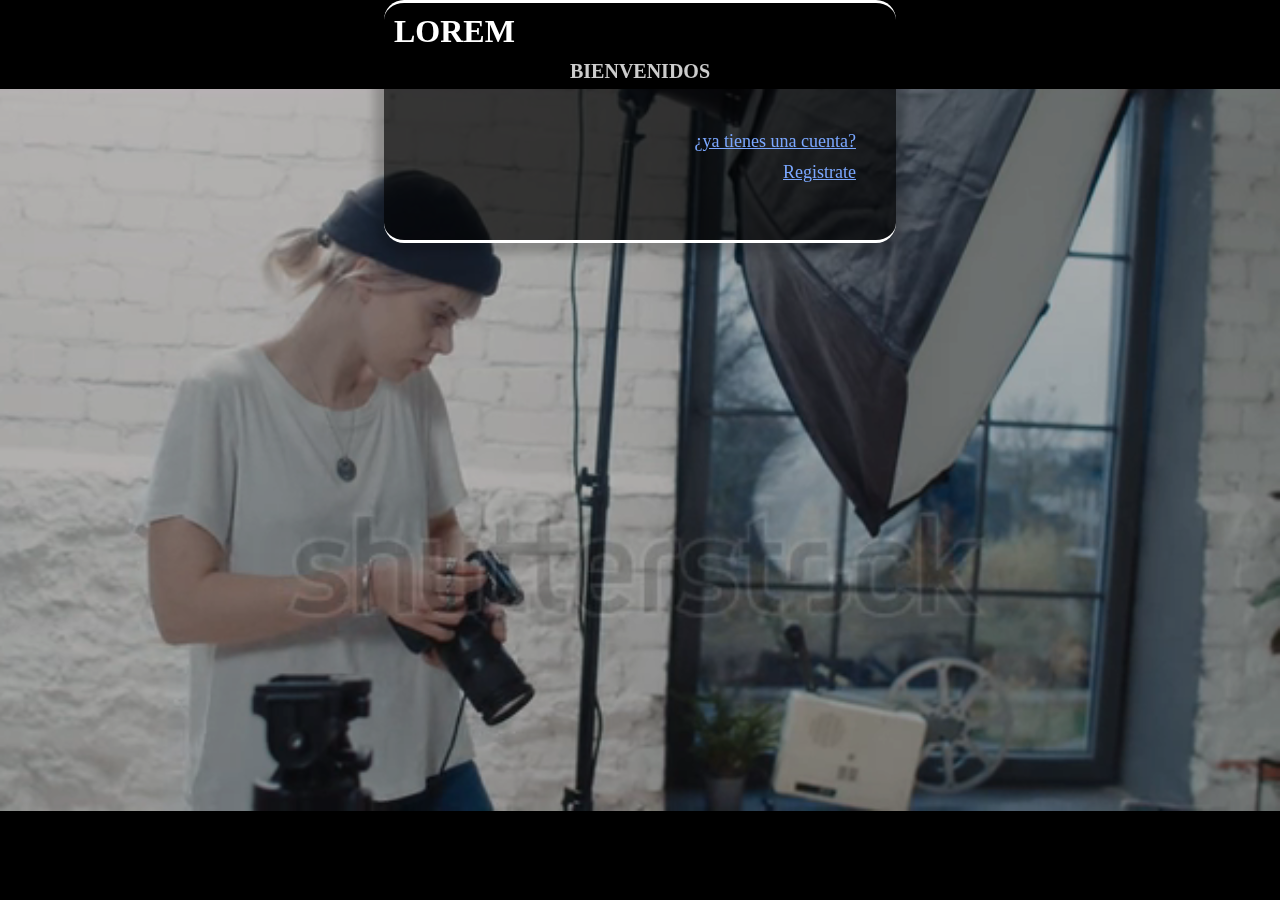
<file: index.html>
<!DOCTYPE html>
<html lang="es">
  <head>
    <meta charset="UTF-8" />
    <meta http-equiv="X-UA-Compatible" content="IE=edge" />
    <meta name="viewport" content="width=device-width, initial-scale=1.0" />
    <title>Pagina principal</title>
    <link rel="preconnect" href="https://fonts.googleapis.com" />
    <link rel="preconnect" href="https://fonts.gstatic.com" crossorigin />
    <link
      href="https://fonts.googleapis.com/css2?family=Koulen&display=swap"
      rel="stylesheet"
    />
    <link rel="stylesheet" href="css/style.css" />
  </head>
  <body>
    <div class="fondo">
      <div class="video">
        <video
          src="stock-footage-isolated-caucasian-photographer-standing-in-her-modern-photo-studio-holding-a-camera-and-setting-up.webm"
          autoplay
          muted
          loop
          poster=""
        ></video>
        <div class="prueba"></div>
      </div>
      <div class="contenedor">
        <header>
          <h1>LOREM</h1>
        </header>
        <main>
          <h3>BIENVENIDOS</h3>
          <p class="p1">
            Lorem ipsum dolor sit amet consectetur adipisicing elit. Fugit
            beatae labore amet repellendus quas nam accusamus, quisquam
            deserunt. Quidem saepe blanditiis cupiditate
            <strong>expedita necessitatibus consequatur dignissimos</strong> ut
            repellendus laboriosam. Vel exercitationem ratione, facilis
            aspernatur quam debitis soluta. Accusamus repellendus delectus et
            cumque nemo debitis! Deserunt natus praesentium nisi et optio?
          </p>
          <br />
          <p class="p2">
            Lorem ipsum dolor sit amet consectetur adipisicing elit. Vitae sit
            omnis, sed iste in modi ut, voluptatem, quae voluptas voluptate
            aspernatur nam
            <strong>alias rerum dicta expedita ea autem quisquam.</strong>
            Suscipit maiores aperiam fugiat soluta sed assumenda deserunt sequi
            dolor, molestiae esse labore quibusdam quisquam! Iusto, ipsam
            dignissimos rem maxime minus harum voluptatum sunt sit beatae
            voluptates ipsa debitis? Rerum, modi.
          </p>
        </main>
        <footer>
          <p>
            <a href="Formulario login/login.html">¿ya tienes una cuenta?</a>
          </p>
          <p>
            <a href="Formulario de registro/FormularioRegistro.html"
              >Registrate</a
            >
          </p>
        </footer>
      </div>
    </div>
  </body>
</html>
</file>
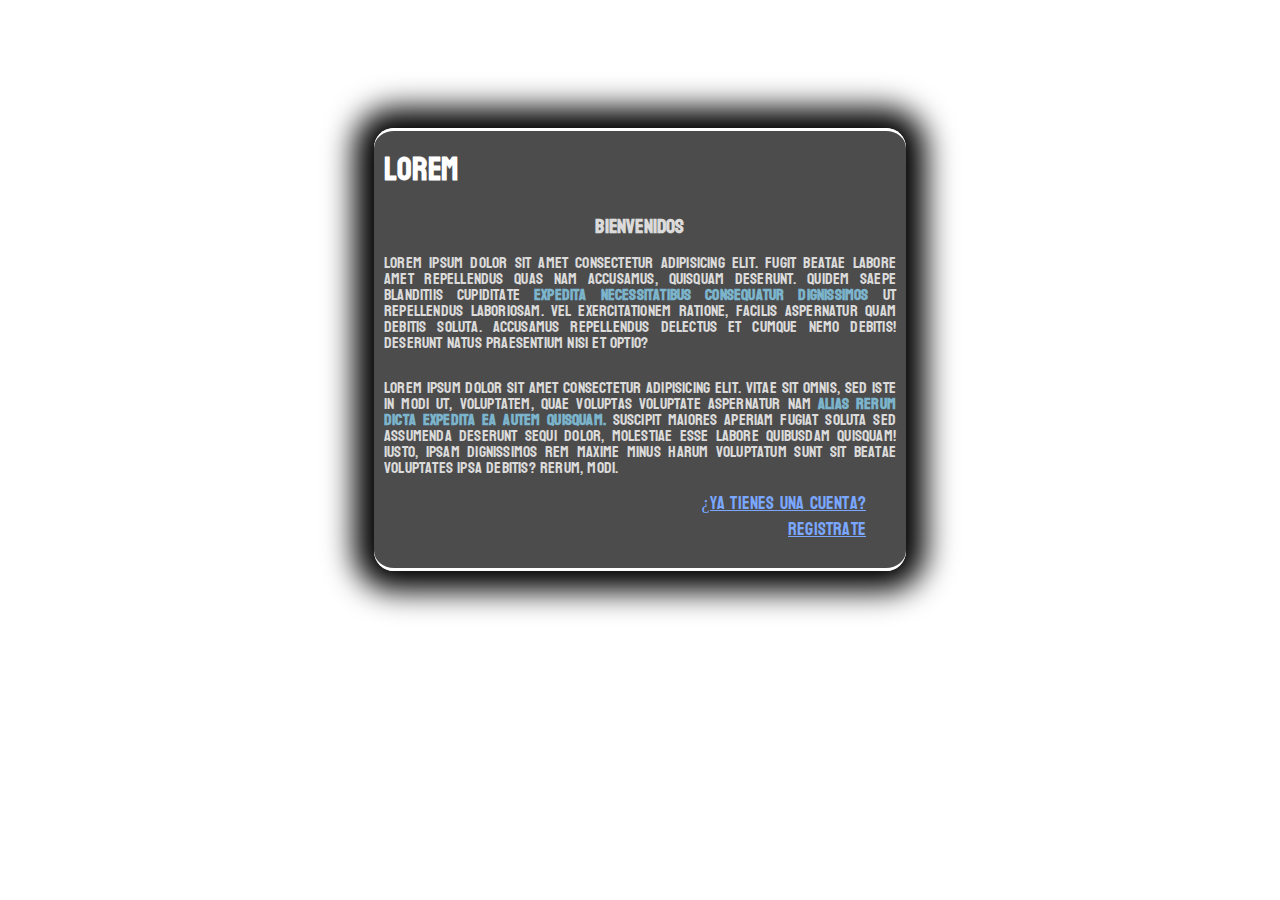
<file: Pagina principal/index.html>
<!DOCTYPE html>
<html lang="es">
  <head>
    <meta charset="UTF-8" />
    <meta http-equiv="X-UA-Compatible" content="IE=edge" />
    <meta name="viewport" content="width=device-width, initial-scale=1.0" />
    <title>Pagina principal</title>
    <link rel="preconnect" href="https://fonts.googleapis.com">
    <link rel="preconnect" href="https://fonts.gstatic.com" crossorigin>
    <link href="https://fonts.googleapis.com/css2?family=Koulen&display=swap" rel="stylesheet">
    <link rel="stylesheet" href="style.css" />
  </head>
  <body>
    <div class="contenedor">
      <header>
        <h1>LOREM</h1>
      </header>
      <main>
        <h3>BIENVENIDOS</h3>
        <p>
          Lorem ipsum dolor sit amet consectetur adipisicing elit. Fugit beatae
          labore amet repellendus quas nam accusamus, quisquam deserunt. Quidem
          saepe blanditiis cupiditate
          <span>expedita necessitatibus consequatur dignissimos</span> ut
          repellendus laboriosam. Vel exercitationem ratione, facilis aspernatur
          quam debitis soluta. Accusamus repellendus delectus et cumque nemo
          debitis! Deserunt natus praesentium nisi et optio?
        </p>
        <br />
        <p>
          Lorem ipsum dolor sit amet consectetur adipisicing elit. Vitae sit
          omnis, sed iste in modi ut, voluptatem, quae voluptas voluptate
          aspernatur nam
          <span>alias rerum dicta expedita ea autem quisquam.</span> Suscipit
          maiores aperiam fugiat soluta sed assumenda deserunt sequi dolor,
          molestiae esse labore quibusdam quisquam! Iusto, ipsam dignissimos rem
          maxime minus harum voluptatum sunt sit beatae voluptates ipsa debitis?
          Rerum, modi.
        </p>
      </main>
      <footer>
        <p><a href="../Formulario login/login.html">¿ya tienes una cuenta?</a></p>
        <p><a href="../Formulario de registro/FormularioRegistro.html">Registrate</a></p>
      </footer>
    </div>
  </body>
</html>
</file>
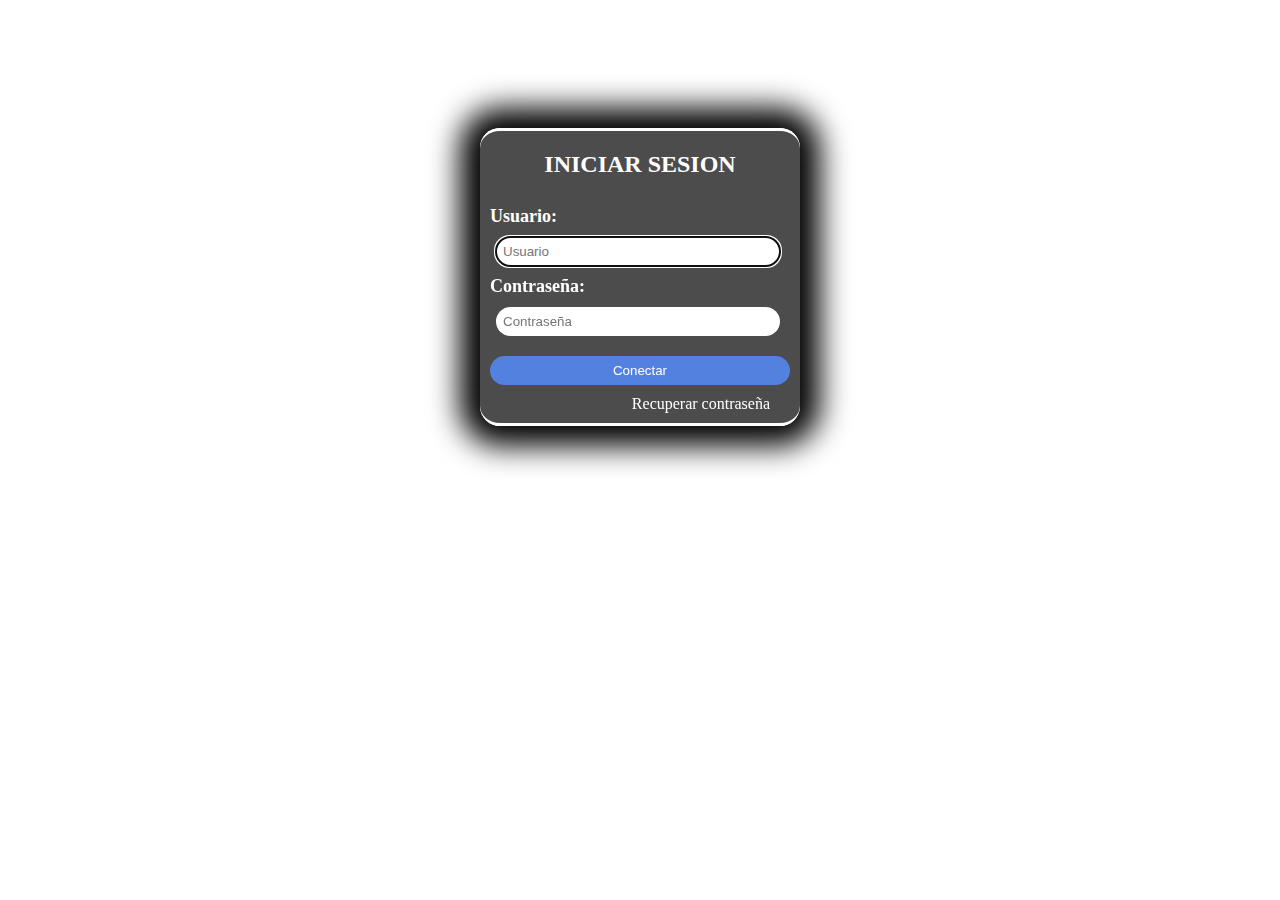
<file: LOGIN.html>
<!DOCTYPE html>
<html lang="es">
  <head>
    <meta charset="UTF-8" />
    <meta http-equiv="X-UA-Compatible" content="IE=edge" />
    <meta name="viewport" content="width=device-width, initial-scale=1.0" />
    <title>Login</title>
    <link rel="stylesheet" href="formularioLogin.css" />
  </head>
  <body>
    <div class="video">
      <div class="contenedor">
        <h2>INICIAR SESION</h2> <br>
        <form autocomplete="on" method="post"  >
          <label for="usuario"
            >Usuario:</label>
            <br />
            <input
              type="email" name="user-usuario"
              placeholder="Usuario"
              id="usuario"
              autofocus
              required
            />
          <label for="contraseña"
            >Contraseña:</label>
            <br />
            <input type="password" name="user-password" placeholder="Contraseña"id= "contraseña"
            required/>
          <input type="submit" value="Conectar">
          <br />
          <p><a href="#">Recuperar contraseña</a></p>
      </div>
    </div >
  </body>
</html>
</file>
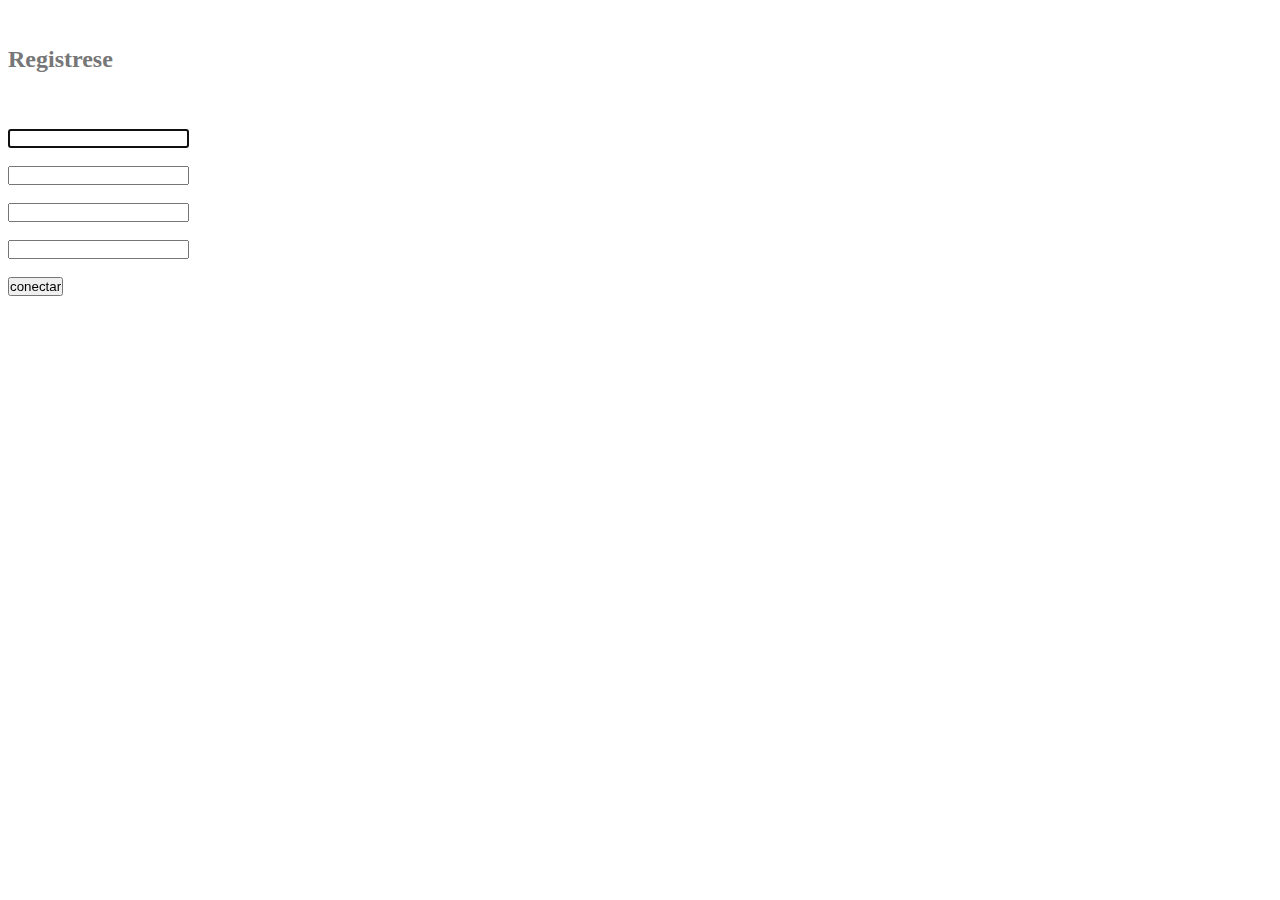
<file: REGISTER.html>
<!DOCTYPE html>
<html lang="es">
  <head>
    <meta charset="UTF-8" />
    <meta http-equiv="X-UA-Compatible" content="IE=edge" />
    <meta name="viewport" content="width=device-width, initial-scale=1.0" />
    <title>REGISTER</title>
    <link rel="stylesheet" href="formulario.css" />
  </head>
  <body>
    <br />
    <h2>Registrese</h2>
    <br />
    <form>
      <label for="nombre">Nombre</label> <br />
      <input
        type="name"
        name="user-nombre"
        id="nombre"
        autofocus
        required
      /><br />
      <label for="apellido">Apellido</label><br />
      <input type="text" name="user-apellido" id="apellido" required />
      <br />
      <label for="email">Correo electronico</label> <br />
      <input type="email" name="user-correo" id="email" required /> <br />
      <label for="password">Contraseña:</label> <br />
      <input type="password" name="user-contraseña" id="password" required />
      <br />
      <br /><input type="submit" value="conectar" />
    </form>
  </body>
</html>
</file>
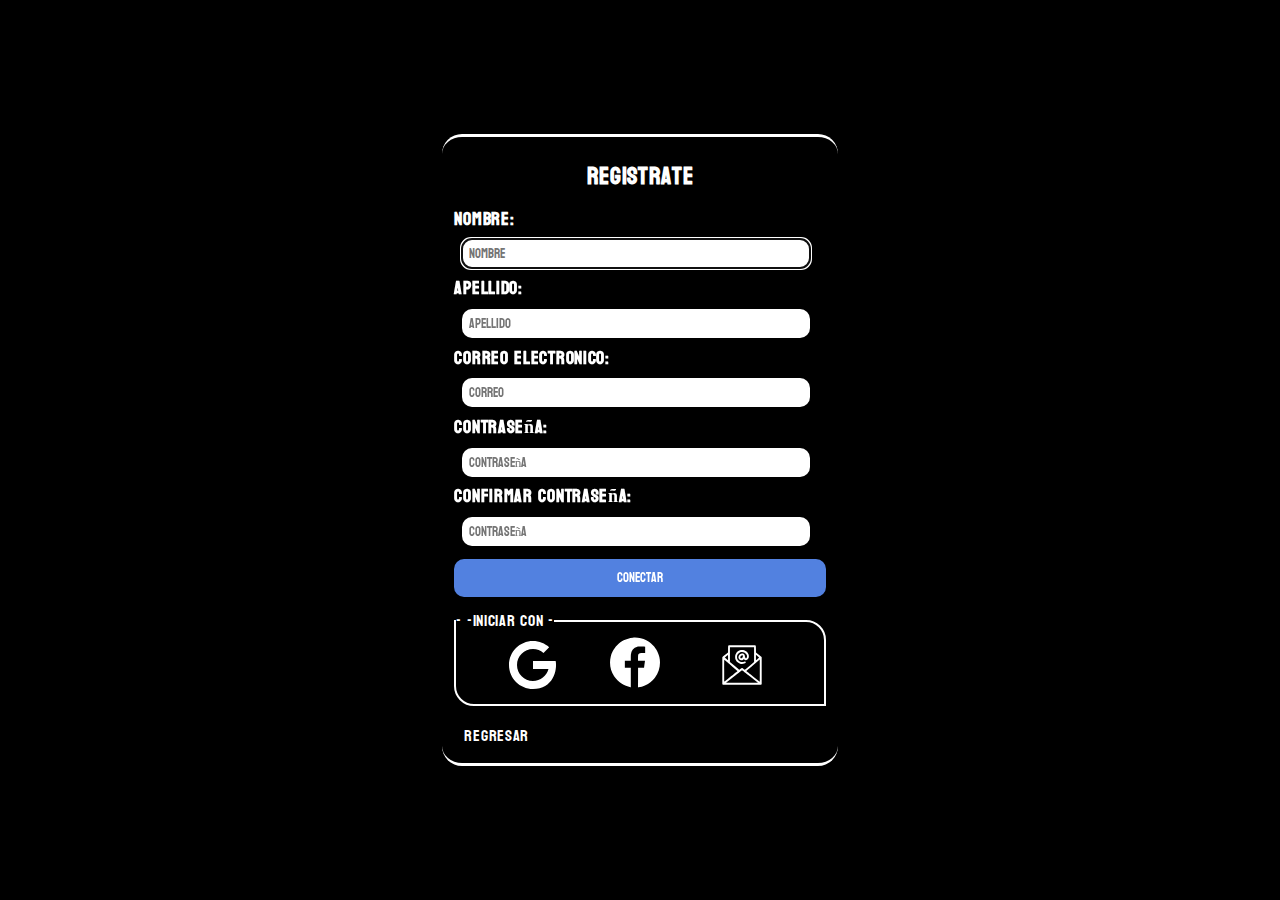
<file: Formulario de registro/FormularioRegistro.html>
<!DOCTYPE html>
<html lang="es">
  <head>
    <meta charset="UTF-8" />
    <meta http-equiv="X-UA-Compatible" content="IE=edge" />
    <meta name="viewport" content="width=device-width, initial-scale=1.0" />
    <title>REGISTER</title>
    <link rel="preconnect" href="https://fonts.googleapis.com" />
    <link rel="preconnect" href="https://fonts.gstatic.com" crossorigin />
    <link
      href="https://fonts.googleapis.com/css2?family=Koulen&display=swap"
      rel="stylesheet"
    />
    <link rel="stylesheet" href="FormularioRegistro.css" />
  </head>
  <body>
    <div class="contenedor">
      <h2>Registrate</h2>
      <form action="" method="post" autocomplete="on" target="_self">
        <label for="nombre">Nombre:</label>
        <input
          type="name"
          name="user-nombre"
          id="nombre"
          placeholder="Nombre"
          autofocus
          required
        />
        <label for="apellido">Apellido:</label>
        <input
          type="text"
          name="user-apellido"
          id="apellido"
          placeholder="apellido"
          required
        />
        <label for="email">Correo electronico:</label>
        <input
          type="email"
          name="user-correo"
          id="email"
          placeholder="correo"
          required
        />
        <label for="password">Contraseña:</label>
        <input
          type="password"
          name="user-contraseña"
          id="password"
          placeholder="Contraseña"
          required
        />
        <label for="password"> Confirmar Contraseña:</label>
        <input
          type="password"
          name="user-contraseña"
          id="password"
          placeholder="Contraseña"
          required
        />
        <input type="submit" value="conectar" />
        <fieldset>
          <legend>- -iniciar con -</legend>
          <a href="http://www.google.com" target="_blank"
            ><img
              src="../logos/icons8-logo-de-google-60.svg"
              alt="google"
              title="iniciar sesion con google"
          /></a>
          <a href="http://www.facebook.com" target="_blank"
            ><img
              src="../logos/logotipo-circular-de-facebook.svg"
              alt="facebook"
              title="iniciar sesion con facebook"
            />
          </a>
          <a href="http://www.outlook.com" target="_blank"
            ><img
              src="../logos/correo.svg"
              alt="correo"
              title="iniciar sesion con correo"
            />
          </a>
        </fieldset>
      </form>
      <footer>
        <p>
          <a href="../index.html">Regresar</a>
        </p>
      </footer>
    </div>
  </body>
</html>
</file>
<file: css/style.css>
* {
  margin: 0;
  padding: 0;
  box-sizing: border-box;
}
body {
  overflow: hidden;
}
.fondo {
  background-color: black;
  height: 100vh;
  display: flex;
  justify-content: center;
  color: #fff;
  /* align-items: center; */
}
.video {
  width: 100%;
  height: 100vh;
  display: flex;
  align-items: flex-start;
  justify-content: center;
  position: absolute;
  top: 0;
  left: 0;
  overflow: hidden;
}
.video video {
  min-width: 100%;
  min-height: 100%;
}
.contenedor {
  width: 40%;
  height: 27%;
  border-top: 3px solid white;
  border-bottom: 3px solid white;
  background-color: rgba(0, 0, 0, 0.7);
  border-radius: 20px;
  -webkit-border-radius: 20px;
  -moz-border-radius: 20px;
  -ms-border-radius: 20px;
  -o-border-radius: 20px;
  padding: 10px;
  box-shadow: 0px 0px 10px 10px rgba(0, 0, 0, 0.2);
  color: white;
  z-index: 1;
  transition: 2s;
  -webkit-transition: 2s;
  -moz-transition: 2s;
  -ms-transition: 2s;
  -o-transition: 2s;
  position: relative;
  animation: movimiento-final 1s;
  -webkit-animation: movimiento-final 1s;
}
.contenedor:hover {
  height: 50%;
  top: 10%;
  animation: movimiento-inicio 1s;
  -webkit-animation: movimiento-inicio 1s;
}
@keyframes movimiento-inicio {
  from {
    top: 0%;
  }
  to {
    top: 10%;
  }
}
@keyframes movimiento-final {
  from {
    top: 10%;
  }
  to {
    top: 0%;
  }
}
.contenedor main {
  opacity: 0.8;
  transition: 1s;
  -webkit-transition: 1s;
  -moz-transition: 1s;
  -ms-transition: 1s;
  -o-transition: 1s;
  -webkit-transition: 1s;
}
.contenedor main:hover {
  opacity: 1;
}
.contenedor h3 {
  text-align: center;
  margin: 10px 0px;
  font-size: 20px;
}
.contenedor main p {
  text-align: justify;
  transition: 3s;
  -webkit-transition: 3s;
  -moz-transition: 3s;
  -ms-transition: 3s;
  -o-transition: 3s;
  line-height: 16px;
  display: none;
  opacity: 0;
  animation: aparecer-final 5s;
  -webkit-animation: aparecer-final 5s;
}
.contenedor:hover .p1 {
  display: block;
  opacity: 1;
  animation: aparecer 2s;
  -webkit-animation: aparecer 2s;
}
.contenedor:hover .p2 {
  display: block;
  opacity: 1;
  animation: aparecer 4s;
  -webkit-animation: aparecer 4s;
}
@keyframes aparecer {
  from {
    opacity: 0;
    display: none;
  }
  to {
    opacity: 1;
    display: block;
  }
}
@keyframes aparecer-final {
  from {
    opacity: 1;
    display: block;
  }
  to {
    opacity: 0;
    display: none;
  }
}
.contenedor:hover a {
  animation: enlace 4s;
  -webkit-animation: enlace 4s;
}
@keyframes enlace {
  from {
    opacity: 0;
    display: none;
  }
  to {
    opacity: 1;
    display: block;
  }
}
.contenedor p strong {
  color: skyblue;
  font-weight: bold;
  opacity: 1;
}
.contenedor footer {
  padding: 10px 20px;
}
.contenedor footer p {
  text-align: right;
  margin: 10px;
  transition: 1s;
  -webkit-transition: 1s;
  -moz-transition: 1s;
  -ms-transition: 1s;
  -o-transition: 1s;
}
footer p a {
  color: hsl(220, 100%, 74%);
  text-align: right;
  transition: 1s;
  -webkit-transition: 1s;
  -moz-transition: 1s;
  -ms-transition: 1s;
  -o-transition: 1s;
  font-size: 18px;
}
footer p:hover {
  transform: scale(1.1);
  -webkit-transform: scale(1.1);
  -moz-transform: scale(1.1);
  -ms-transform: scale(1.1);
  -o-transform: scale(1.1);
}
footer p a:hover {
  color: hsl(220, 100%, 58%);
}
.video .prueba {
  width: 100%;
  height: 100%;
  background: rgba(0, 0, 0, .2);
  position: absolute;
}
</file>
<file: Pagina principal/style.css>
* {
  margin: 0;
  padding: 0;
}
body {
  background-image: url(https://imborrable.com/wp-content/uploads/2021/04/fotos-gratis-de-stock-1.jpg);
  background-repeat: no-repeat;
  background-position: top;
  background-size: cover;
  font-family: 'Koulen', cursive;
  letter-spacing: .2px;

}
.contenedor {
  width: 40%;
  border-top: 3px solid white;
  border-bottom: 3px solid white;
  background-color: rgba(0, 0, 0, 0.7);
  border-radius: 20px;
  -webkit-border-radius: 20px;
  -moz-border-radius: 20px;
  -ms-border-radius: 20px;
  -o-border-radius: 20px;
  padding: 10px;
  margin: auto auto;
  margin-top: 10%;
  box-shadow: 0px 0px 30px 20px black;
  color: white;
  transition: 3s;
  -webkit-transition: 3s;
  -moz-transition: 3s;
  -ms-transition: 3s;
  -o-transition: 3s;
}
.contenedor main{
  opacity: .8;
  transition:1s;
  -webkit-transition:1s;
  -moz-transition:1s;
  -ms-transition:1s;
  -o-transition:1s;
  -webkit-transition:1s;
}
.contenedor main:hover{
  opacity: 1;
}
.contenedor h3 {
  text-align: center;
  margin: 10px 0px;
  font-size: 20px;
}
.contenedor p {
  text-align: justify;
  transition: 1s;
  -webkit-transition: 1s;
  -moz-transition: 1s;
  -ms-transition: 1s;
  -o-transition: 1s;
  line-height: 16px;

}
.contenedor p span {
  color: skyblue;
  font-weight: bold;
  opacity: 1;
}
.contenedor footer {
  padding: 10px 20px;
}
.contenedor footer p {
  text-align: right;
  margin: 10px;
  transition: 1s;
  -webkit-transition: 1s;
  -moz-transition: 1s;
  -ms-transition: 1s;
  -o-transition: 1s;
}
footer p a {
  color: hsl(220, 100%, 74%);
  text-align: right;
  transition: 1s;
  -webkit-transition: 1s;
  -moz-transition: 1s;
  -ms-transition: 1s;
  -o-transition: 1s;
  font-size: 18px;
}
footer p:hover {
  transform: scale(1.1);
  -webkit-transform: scale(1.1);
  -moz-transform: scale(1.1);
  -ms-transform: scale(1.1);
  -o-transform: scale(1.1);
}
footer p a:hover {
  color: hsl(220, 100%, 58%);
}
</file>
<file: formularioLogin.css>
* {
  margin: 0;
  padding: 0;
}
body {
  background-image: url(https://imborrable.com/wp-content/uploads/2021/04/fotos-gratis-de-stock-1.jpg);
  background-repeat: no-repeat;
  background-position: top;
  background-size: cover;
}
.contenedor {
  width: 300px;
  border-top: 3px solid white;
  border-bottom: 3px solid white;
  background-color: rgba(0, 0, 0, 0.7);
  border-radius: 20px;
  -webkit-border-radius: 20px;
  -moz-border-radius: 20px;
  -ms-border-radius: 20px;
  -o-border-radius: 20px;
  padding: 10px;
  margin: auto auto;
  margin-top: 10%;
  box-shadow: 0px 0px 30px 20px black;
}
.contenedor h2 {
  text-align: center;
  color: white;
  margin: 10px 0px;
}
.contenedor label {
  width: 100%;
  color: white;
  font-weight: bold;
  font-size: 18px;
}
.contenedor input {
  width: 90%;
  margin: 10px 0px 10px 2%;
  padding: 7px;
  border: none;
  border-radius: 20px;
  -webkit-border-radius: 20px;
  -moz-border-radius: 20px;
  -ms-border-radius: 20px;
  -o-border-radius: 20px;
}
.contenedor input[type="submit"] {
  color: white;
  background-color: hsl(220, 70%, 60%);
  width: 100%;
  margin-left: 0;
  cursor: pointer;
  transition: 1s;
  -webkit-transition: 1s;
  -moz-transition: 1s;
  -ms-transition: 1s;
  -o-transition: 1s;
}
.contenedor input[type="submit"]:hover {
  background-color: hsl(220, 100%, 52%);
}
.contenedor p {
  text-align: right;
  margin-right: 20px;
}
.contenedor a {
  color: white;
  text-decoration: none;
}
.contenedor a:hover {
  color: hsl(220, 70%, 80%);
  text-decoration: underline;
}
</file>
<file: formulario.css>
* {
  margin: 10;
  padding: 0;
}
body {
  background-image: url(https://imborrable.com/wp-content/uploads/2021/04/fotos-gratis-de-stock-1.jpg);
  background-repeat: no-repeat;
  background-position: top;
  background-size: cover;
}
label {
  color: white;
}
h2 {
  color: rgb(119, 119, 119);
}
</file>
<file: Formulario de registro/FormularioRegistro.css>
* {
  margin: 0;
  padding: 0;
}
body {
  background-color: black;
  background-image: url(https://imborrable.com/wp-content/uploads/2021/04/fotos-gratis-de-stock-1.jpg);
  background-repeat: no-repeat;
  background-position: center;
  background-size: cover;
  font-family: 'Koulen', cursive;
  text-anchor: middle;
  letter-spacing: 0.7px;
  display: flex;
  align-content: center;
  justify-content: center;
  width: 100vw;
  height: 100vh;
}
.contenedor {
  width: 29%;
  border-top: 3px solid white;
  border-bottom: 3px solid white;
  background-color: rgba(0, 0, 0, 0.7);
  border-radius: 20px;
  -webkit-border-radius: 20px;
  -moz-border-radius: 20px;
  -ms-border-radius: 20px;
  -o-border-radius: 20px;
  padding: 1%;
  margin: auto auto;
  box-shadow: 0px 0px 30px 20px black;
}
.contenedor h2 {
  text-align: center;
  color: white;
  margin: 5px 0px;
}
.contenedor form {
  color: white;
}
.contenedor label {
  width: 100%;
  font-weight: bold;
  font-size: 18px;
}
.contenedor input {
  width: 90%;
  margin: 1% 0% 1% 2%;
  padding: 7px;
  border: none;
  border-radius: 10px;
  -webkit-border-radius: 10px;
  -moz-border-radius: 10px;
  -ms-border-radius: 10px;
  -o-border-radius: 10px;
}
.contenedor input[type='submit'] {
  color: white;
  background-color: hsl(220, 70%, 60%);
  width: 100%;
  margin: 2.5% 0;
  cursor: pointer;
  transition: 1s;
  -webkit-transition: 1s;
  -moz-transition: 1s;
  -ms-transition: 1s;
  -o-transition: 1s;
  font-family: 'Koulen', cursive;
}
.contenedor input[type='submit']:hover {
  background-color: hsl(220, 100%, 52%);
}
.contenedor input::placeholder {
  font-family: 'Koulen', cursive;
}
.contenedor fieldset {
  border: 2px solid white;
  border-radius: 0px 20px 0px 20px;
  -webkit-border-radius: 0px 20px 0px 20px;
  -moz-border-radius: 0px 20px 0px 20px;
  -ms-border-radius: 0px 20px 0px 20px;
  -o-border-radius: 0px 20px 0px 20px;
  display: flex;
  justify-content: space-evenly;
  transition: 1s;
  -webkit-transition: 1s;
  -moz-transition: 1s;
  -ms-transition: 1s;
  -o-transition: 1s;
}
.contenedor fieldset img {
  transition: 1s;
  -webkit-transition: 1s;
  -moz-transition: 1s;
  -ms-transition: 1s;
  -o-transition: 1s;
}
.contenedor fieldset:hover {
  border-radius: 20px 0px 20px 0px;
  -webkit-border-radius: 20px 0px 20px 0px;
  -moz-border-radius: 20px 0px 20px 0px;
  -ms-border-radius: 20px 0px 20px 0px;
  -o-border-radius: 20px 0px 20px 0px;
}
.contenedor fieldset:hover img {
  opacity: 0.5;
  transform: scale(0.9);
  -webkit-transform: scale(0.9);
  -moz-transform: scale(0.9);
  -ms-transform: scale(0.9);
  -o-transform: scale(0.9);
}
.contenedor fieldset img:hover {
  transform: scale(1.3);
  -webkit-transform: scale(1.3);
  -moz-transform: scale(1.3);
  -ms-transform: scale(1.3);
  -o-transform: scale(1.3);
  opacity: 1;
}
.contenedor form legend {
  color: white;
  transition: 2s;
  -webkit-transition: 2s;
  -moz-transition: 2s;
  -ms-transition: 2s;
  -o-transition: 2s;
}
.contenedor form fieldset:hover legend {
  color: hsl(220, 100%, 80%);
}
.contenedor a {
  color: white;
  text-decoration: none;
}
.contenedor footer {
  display: flex;
  justify-content: space-between;
  padding: 15px 10px 0px;
}
.contenedor p {
  transition: 1s;
  -webkit-transition: 1s;
  -moz-transition: 1s;
  -ms-transition: 1s;
  -o-transition: 1s;
}
.contenedor p a {
  transition: 1s;
  -webkit-transition: 1s;
  -moz-transition: 1s;
  -ms-transition: 1s;
  -o-transition: 1s;
}
.contenedor footer a:hover {
  color: hsl(220, 70%, 80%);
  text-decoration: underline;
}
.contenedor footer p:hover {
  transform: scale(1.15);
  -webkit-transform: scale(1.15);
  -moz-transform: scale(1.15);
  -ms-transform: scale(1.15);
  -o-transform: scale(1.15);
}
</file>
